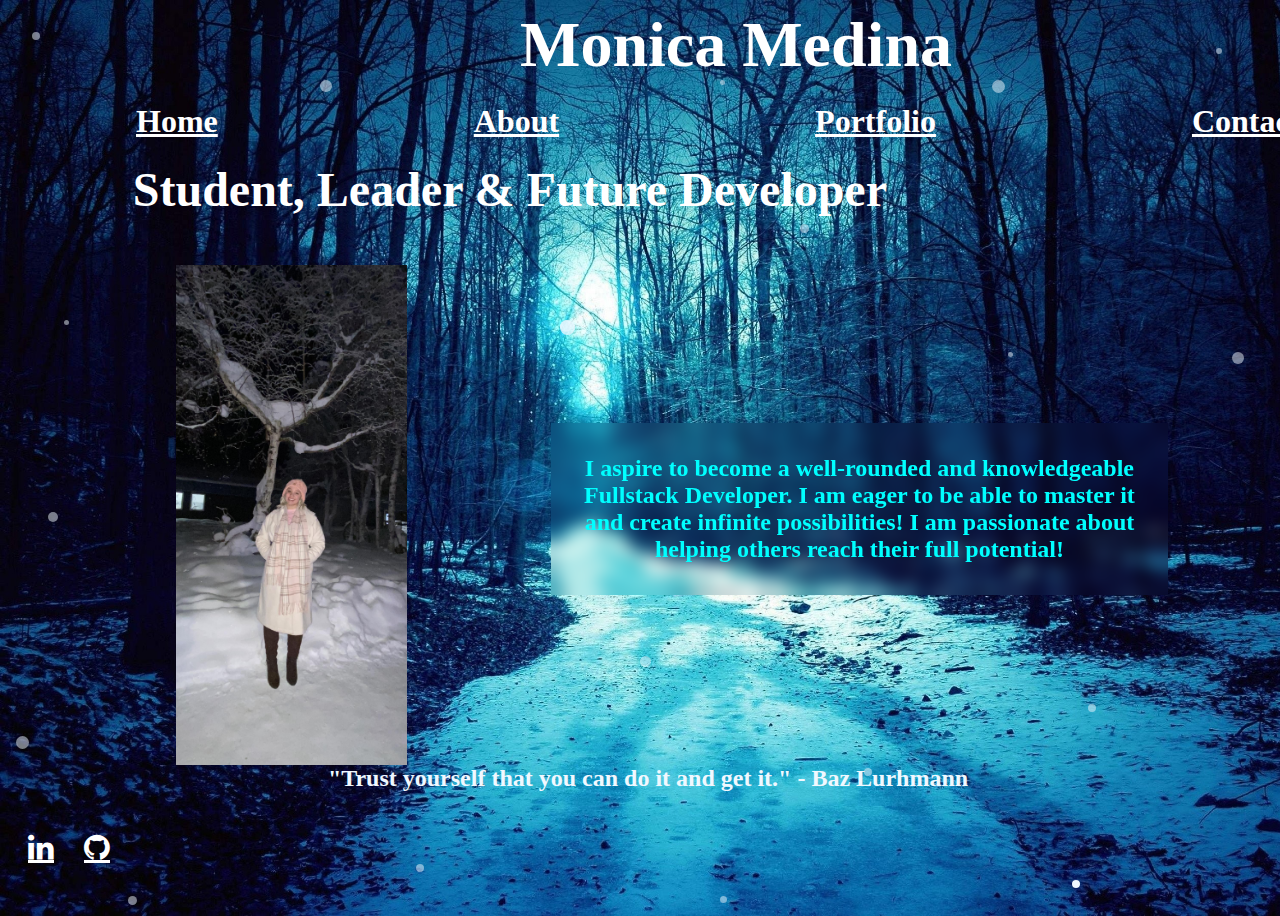
<file: index.html>
<!DOCTYPE html>
<html lang="en">
<head>
    <meta charset="UTF-8">
    <meta http-equiv="X-UA-Compatible" content="IE=edge">
    <meta name="viewport" content="width=device-width, initial-scale=1.0">
    <title>Home</title>
    <link rel="stylesheet" href="style.css"/>

</head>

<body>
    <h1 id="header1">Monica Medina</h1>  
    <h1>
        <div class="links">
            <li><a href="index.html" class="links">Home</a></li>
            <li><a href="about.html" class="links">About</a></li>
            <li><a href="portfolio.html" class="links">Portfolio</a></li> 
            <li><a href="contact.html" class="links">Contact</a></li>
        </div>
     </h1>
    
     <h2>
       <div class="intro">Student, Leader & Future Developer</div>
        
       <div id="bioContainer">
           <img src="MoSnow.jpeg" alt="MoSnow" height="500em" width="400em" class="image">
           <div class="bio">I aspire to become a well-rounded and knowledgeable Fullstack Developer.
             I am eager to be able to master it and create infinite possibilities!
              I am passionate about helping others reach their full potential!</div>  
       </div>
            
       <div class="quote">"Trust yourself that you can do it and get it." - Baz Lurhmann</div>
     </h2>

    <div class="snowflake1"></div>
    <div class="snowflake2"></div>
    <div class="snowflake3"></div>
    <div class="snowflake4"></div>
    <div class="snowflake5"></div>
    <div class="snowflake6"></div>
    <div class="snowflake7"></div>
    <div class="snowflake8"></div>
    <div class="snowflake9"></div>
    <div class="snowflake10"></div>
    <div class="snowflake11"></div>
    <div class="snowflake12"></div>
    <div class="snowflake13"></div>
    <div class="snowflake14"></div>
    <div class="snowflake15"></div>
    <div class="snowflake16"></div>
    <div class="snowflake17"></div>
    <div class="snowflake18"></div>
    <div class="snowflake19"></div>
    <div class="snowflake20"></div>
    <div class="snowflake21"></div>
    <div class="snowflake22"></div>
    <div class="snowflake23"></div>
    <div class="snowflake24"></div>
    <div class="snowflake25"></div>
    <div class="snowflake26"></div>

    <div class=footercontainer>
        <link rel="stylesheet" href="https://cdnjs.cloudflare.com/ajax/libs/font-awesome/4.7.0/css/font-awesome.min.css">
        <a
        href="https://www.linkedin.com/in/monica-medina26"
        class="fa fa-linkedin"
        target="_blank"
        ></a>

        <meta name="viewport" content="width=device-width, initial-scale=1">
        <link rel="stylesheet" href="https://cdnjs.cloudflare.com/ajax/libs/font-awesome/4.7.0/css/font-awesome.min.css">
        
        <a
        href="https://github.com/MoMoneyy26"
        class="fa fa-github"
        target="_blank"
          ></a>   
    </div>


    <script src="javascript.js" async></script>
</body>
</html>
</file>
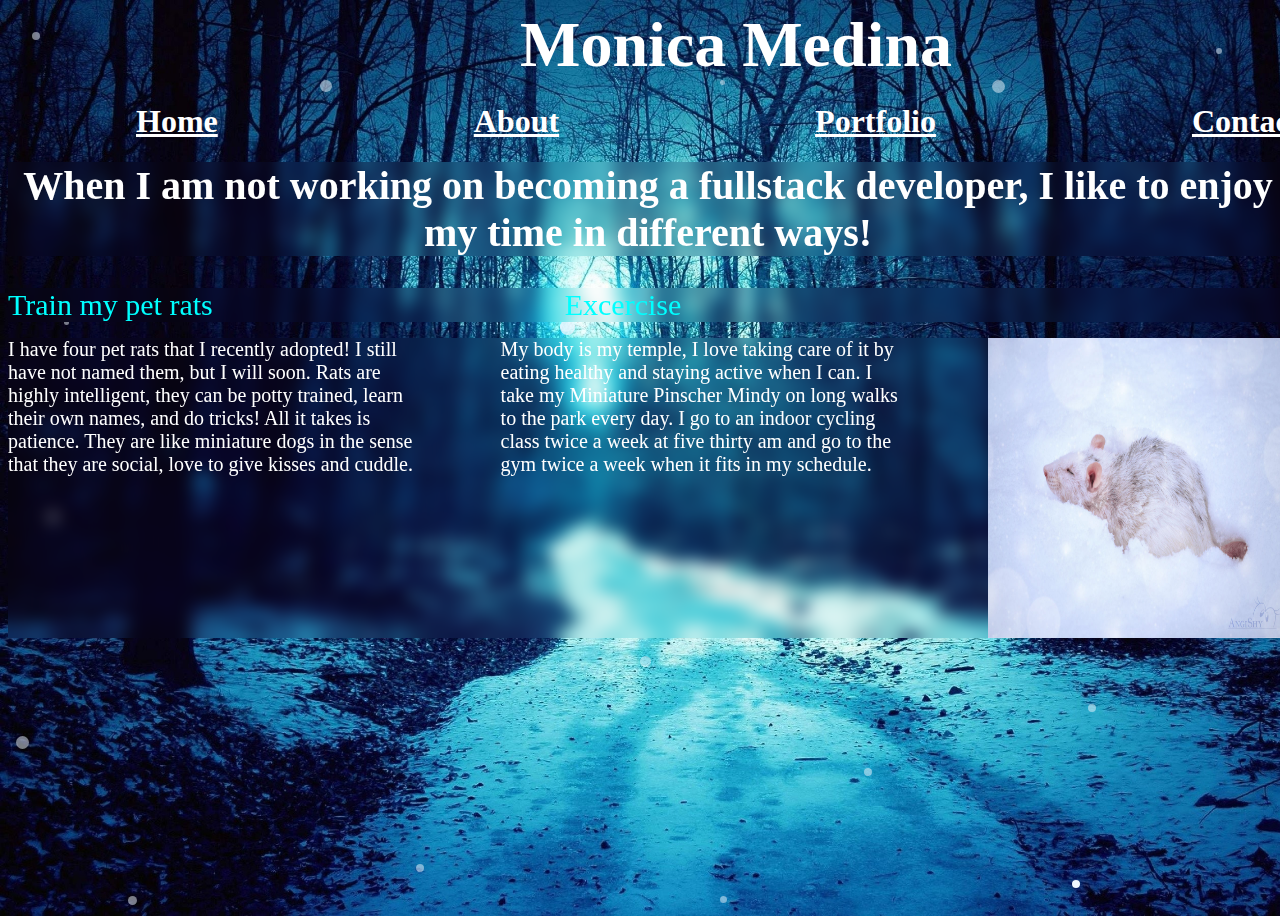
<file: about.html>
<!DOCTYPE html>
<html lang="en">
<head>
    <meta charset="UTF-8">
    <meta http-equiv="X-UA-Compatible" content="IE=edge">
    <meta name="viewport" content="width=device-width, initial-scale=1.0">
    <title>About</title>
    <link rel="stylesheet" href="style.css"/>

</head>
<body>
    <h1 id="header2">Monica Medina</h1>
    <h1>
        <div class="links">
            <li><a href="index.html" class="links">Home</a></li>
            <li><a href="about.html" class="links">About</a></li>
            <li><a href="portfolio.html" class="links">Portfolio</a></li> 
            <li><a href="contact.html" class="links">Contact</a></li>
        </div>
     </h1>
     
    <h1>
        <div id="aboutintro">When I am not working on becoming a fullstack developer, I like to enjoy my time in different ways!</div>
     </h1>
     <div class="smallcontainer">
        <div class="headings">Train my pet rats</div>
        <div class="headings">Excercise</div>

     </div>
     <div class="container2">
        <!-- <div class="headings">Train my pet rats</div> -->
            <div class="hobbies">I have four pet rats that I recently adopted! I still have not named them,
                but I will soon. Rats are highly intelligent, they can be potty trained, learn their own names, 
                and do tricks! All it takes is patience. They are like miniature dogs in the sense that they
                are social, love to give kisses and cuddle. 
            </div>
        <!-- <div class="headings">Excercise</div> -->
            <div class="hobbies">My body is my temple, I love taking care of it by eating healthy and
                staying active when I can. I take my Miniature Pinscher Mindy on long walks to the park every day.
                I go to an indoor cycling class twice a week at five thirty am and go to the gym twice a week when it 
                fits in my schedule.
            </div>
  
        <img src="snowrat.jpeg" alt="snowrat" width="300px" height="300px">
    </div>
    <div class="snowflake1"></div>
    <div class="snowflake2"></div>
    <div class="snowflake3"></div>
    <div class="snowflake4"></div>
    <div class="snowflake5"></div>
    <div class="snowflake6"></div>
    <div class="snowflake7"></div>
    <div class="snowflake8"></div>
    <div class="snowflake9"></div>
    <div class="snowflake10"></div>
    <div class="snowflake11"></div>
    <div class="snowflake12"></div>
    <div class="snowflake13"></div>
    <div class="snowflake14"></div>
    <div class="snowflake15"></div>
    <div class="snowflake16"></div>
    <div class="snowflake17"></div>
    <div class="snowflake18"></div>
    <div class="snowflake19"></div>
    <div class="snowflake20"></div>
    <div class="snowflake21"></div>
    <div class="snowflake22"></div>
    <div class="snowflake23"></div>
    <div class="snowflake24"></div>
    <div class="snowflake25"></div>
    <div class="snowflake26"></div>
    
    <script src="javascript.js" async></script>
</body>
</html>
</file>
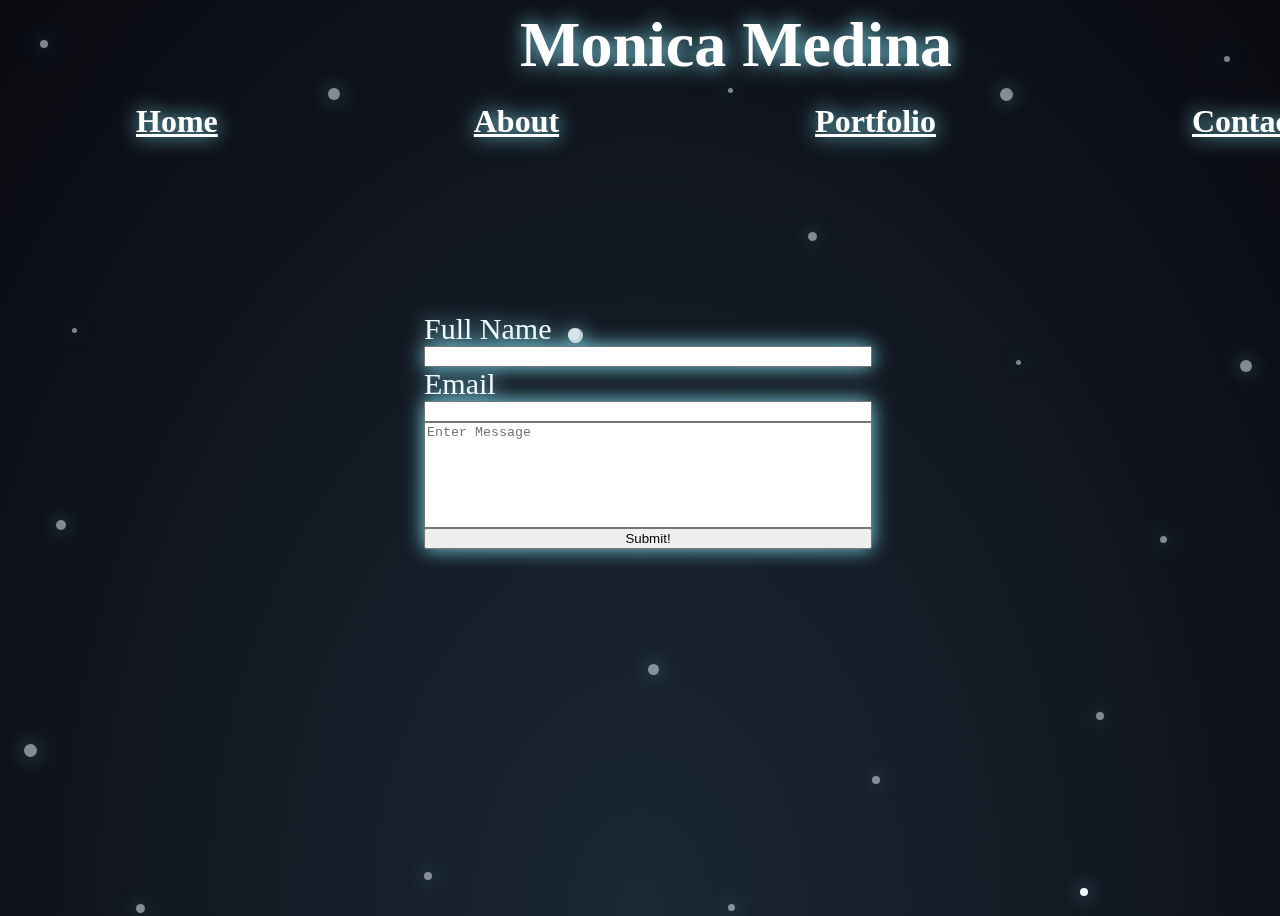
<file: contact.html>
<!DOCTYPE html>
<html lang="en">
<head>
    <meta charset="UTF-8">
    <meta http-equiv="X-UA-Compatible" content="IE=edge">
    <meta name="viewport" content="width=device-width, initial-scale=1.0">
    <title>Contact</title>
    <link rel="stylesheet" href="style.css"/>
</head>
<h1 id="header1">Monica Medina</h1> 
<body class="body2">
    <h1>
        <div class="links">
            <li><a href="index.html" class="links">Home</a></li>
            <li><a href="about.html" class="links">About</a></li>
            <li><a href="portfolio.html" class="links">Portfolio</a></li> 
            <li><a href="contact.html" class="links">Contact</a></li>
        </div>
     </h1>

     <div class="formbox">
        <form id="form">
            <label for="fullname">Full Name</label>
            <input type="text" required>
       
            <label for="email">Email</label>
            <input type="email">
       
                <!-- <input class="messagefield" type="text"  placeholder="Enter Message">  -->
                <textarea name="" id="message" cols="30" rows="30" placeholder="Enter Message"></textarea> 
            <!-- </input> -->
                           
     
        <input type="submit" value="Submit!" id="submit"> 
        </form>
     </div>


     <div class="snowflake1"></div>
    <div class="snowflake2"></div>
    <div class="snowflake3"></div>
    <div class="snowflake4"></div>
    <div class="snowflake5"></div>
    <div class="snowflake6"></div>
    <div class="snowflake7"></div>
    <div class="snowflake8"></div>
    <div class="snowflake9"></div>
    <div class="snowflake10"></div>
    <div class="snowflake11"></div>
    <div class="snowflake12"></div>
    <div class="snowflake13"></div>
    <div class="snowflake14"></div>
    <div class="snowflake15"></div>
    <div class="snowflake16"></div>
    <div class="snowflake17"></div>
    <div class="snowflake18"></div>
    <div class="snowflake19"></div>
    <div class="snowflake20"></div>
    <div class="snowflake21"></div>
    <div class="snowflake22"></div>
    <div class="snowflake23"></div>
    <div class="snowflake24"></div>
    <div class="snowflake25"></div>
    <div class="snowflake26"></div>

    <script src="javascript.js" async></script>
</body>
</body>
</html>
</file>
<file: style.css>
/* *********************BELOW IS HOME PAGE*********************** */
body {
    height: 100vh;
    width: 100vw;
    background-image: url("snow.jpeg");
    background-size: cover;
  }

#header1 {
    color: white;
    display: flex;
    margin-left: 8em;
    margin-top: 0em;
    margin-bottom: 0em;
    font-family: fantasy;
    font-size: 4em;
}

.links {
    display: flex;
    margin-left: 2em;
    margin-top: 0em;
    font-family: fantasy;
    list-style: none;
    color: rgb(255, 255, 255);
    gap: 6em;
    
}

.intro {
    margin-left: 2.6em;
    font-family: fantasy;
    font-size: 2em;
    color: rgb(255, 255, 255);
}

.image {
    padding-left: 7em;
    margin-top: 2em;
}

.bio {
    display: flex;
    margin: 1.5em 5em 0em 6em;
    color: aqua;
    text-align: center;
    -webkit-backdrop-filter: blur(8px);  /* Safari 9+ */
    backdrop-filter: blur(8px); /* Chrome and Opera */
    box-shadow: inset 0 0 0 0 rgba(255,255,255,0.08);
    padding: 2rem;

}

.quote {
    font-family: cursive;
    color: aliceblue;
    text-align: center;
}

.snowflake1 {
    height: 8px;
    width: 8px;
    background-color: aliceblue;
    border-radius: 100%;
    position: absolute;
    z-index: -1;
    left: 2em;
    top: 2em;
    opacity: .5;
}
.snowflake2 {
    height: 12px;
    width: 12px;
    background-color: aliceblue;
    border-radius: 100%;
    position: absolute;
    z-index: -1;
    left: 20em;
    top: 5em;
    opacity: .5;
}
.snowflake3 {
    height: 5px;
    width: 5px;
    background-color: aliceblue;
    border-radius: 100%;
    position: absolute;
    z-index: -1;
    left: 45em;
    top: 5em;
    opacity: .5;
}
.snowflake4 {
    height: 15px;
    width: 15px;
    background-color: aliceblue; 
    border-radius: 100%;
    position: absolute;
    z-index: -1;
    left: 35em;
    top: 20em;
    opacity: .5;
}
.snowflake5 {
    height: 5px;
    width: 5px;
    background-color: aliceblue; 
    border-radius: 100%;
    position: absolute;
    z-index: -1;
    left: 4em;
    top: 20em;
    opacity: .5;
}
.snowflake6 {
    height: 15px;
    width: 15px;
    background-color: aliceblue; 
    border-radius: 100%;
    position: absolute;
    z-index: -1;
    left: 35em;
    top: 20em;
    opacity: .5;
}
.snowflake7 {
    height: 10px;
    width: 10px;
    background-color: aliceblue; 
    border-radius: 100%;
    position: absolute;
    z-index: -1;
    left: 3em;
    top: 32em;
    opacity: .5;
}
.snowflake8 {
    height: 13px;
    width: 13px;
    background-color: aliceblue; 
    border-radius: 100%;
    position: absolute;
    z-index: -1;
    left: 1em;
    top: 46em;
    opacity: .5;
}
.snowflake9 {
    height: 9px;
    width: 9px;
    background-color: aliceblue; 
    border-radius: 100%;
    position: absolute;
    z-index: -1;
    left: 8em;
    top: 56em;
    opacity: .5;
}
.snowflake10 {
    height: 12px;
    width: 12px;
    background-color: aliceblue; 
    border-radius: 100%;
    position: absolute;
    z-index: -1;
    left: 35em;
    top: 20em;
    opacity: .5;
}
.snowflake11 {
    height: 8px;
    width: 8px;
    background-color: aliceblue; 
    border-radius: 100%;
    position: absolute;
    z-index: -1;
    left: 26em;
    top: 54em;
    opacity: .5;
}
.snowflake12 {
    height: 9px;
    width: 9px;
    background-color: aliceblue; 
    border-radius: 100%;
    position: absolute;
    z-index: -1;
    left: 50em;
    top: 14em;
    opacity: .5;
}
.snowflake13 {
    height: 13px;
    width: 13px;
    background-color: aliceblue; 
    border-radius: 100%;
    position: absolute;
    z-index: -1;
    left: 62em;
    top: 5em;
    opacity: .5;
}
.snowflake14 {
    height: 6px;
    width: 6px;
    background-color: aliceblue; 
    border-radius: 100%;
    position: absolute;
    z-index: -1;
    left: 76em;
    top: 3em;
    opacity: .5;
}
.snowflake15 {
    height: 8px;
    width: 8px;
    background-color: aliceblue; 
    border-radius: 100%;
    position: absolute;
    z-index: -1;
    left: 83em;
    top: 11em;
    opacity: .5;
}
.snowflake16 {
    height:7px;
    width: 7px;
    background-color: aliceblue; 
    border-radius: 100%;
    position: absolute;
    z-index: -1;
    left: 72em;
    top: 33em;
    opacity: .5;
}
.snowflake17 {
    height: 12px;
    width: 12px;
    background-color: aliceblue; 
    border-radius: 100%;
    position: absolute;
    z-index: -1;
    left: 77em;
    top: 22em;
    opacity: .5;
}
.snowflake18 {
    height: 8px;
    width: 8px;
    background-color: aliceblue;
    border-radius: 100%;
    position: absolute;
    z-index: -1;
    left: 52em;
    top: 33em;
    opacity: .5;
}
.snowflake19 {
    height: 5px;
    width: 5px;
    background-color: aliceblue; 
    border-radius: 100%;
    position: absolute;
    z-index: -1;
    left: 63em;
    top: 22em;
    opacity: .5;
}
.snowflake20 {
    height: 8px;
    width: 8px;
    background-color: aliceblue; 
    border-radius: 100%;
    position: absolute;
    z-index: -1;
    left: 68em;
    top: 44em;
    opacity: .5;
}
.snowflake21 {
    height: 15px;
    width: 15px;
    background-color: aliceblue; 
    border-radius: 100%;
    position: absolute;
    z-index: -1;
    left: 88em;
    top: 31em;
    opacity: .5;
}
.snowflake22 {
    height: 7px;
    width: 7px;
    background-color: aliceblue; 
    border-radius: 100%;
    position: absolute;
    z-index: -1;
    left: 45em;
    top: 56em;
    opacity: .5;
}
.snowflake23 {
    height: 11px;
    width: 11px;
    background-color: aliceblue; 
    border-radius: 100%;
    position: absolute;
    z-index: -1;
    left: 40em;
    top: 41em;
    opacity: .5;
}
.snowflake24 {
    height: 6px;
    width: 6px;
    background-color: aliceblue; 
    border-radius: 100%;
    position: absolute;
    z-index: -1;
    left: 80em;
    top: 48em;
    opacity: .5;
}
.snowflake25 {
    height: 8px;
    width: 8px;
    background-color: aliceblue; 
    border-radius: 100%;
    position: absolute;
    z-index: -1;
    left: 54em;
    top: 48em;
    opacity: .5;
}
.snowflake26 {
    height: 8px;
    width: 8px;
    background-color: aliceblue; 
    border-radius: 100%;
    position: absolute;
    z-index: -1;
    left: 67em;
    top: 55em;
    
}

#bioContainer {
    display: flex;
    align-items: center;
}
/* *******************ABOVE IS HOME PAGE***************** */

/* **********************BELOW IS ABOUT PAGE********************* */
#aboutintro {
    color: white;
    font-family: fantasy;
    font-size: 40px;
    text-align: center;
    -webkit-backdrop-filter: blur(8px);  /* Safari 9+ */
    backdrop-filter: blur(8px); /* Chrome and Opera */
}

.headings{
    color: aqua;
    font-family: fantasy;
    font-size: 30px;
}

#header2 {
    color: white;
    display: flex;
    margin-left: 8em;
    margin-top: 0em;
    margin-bottom: 0em;
    font-family: fantasy;
    font-size: 4em;
}

.smallcontainer {
    display: flex;
    -webkit-backdrop-filter: blur(8px);  /* Safari 9+ */
    backdrop-filter: blur(8px); /* Chrome and Opera */
    gap: 22em;
    margin-top: 2em;
}

.hobbies {
    color: white;
    font-size: 20px;
    margin-bottom: 2em;
    margin-top: 0em;
    /* gap: 20em; */
}

.container2 {
    -webkit-backdrop-filter: blur(8px);  /* Safari 9+ */
    backdrop-filter: blur(8px); /* Chrome and Opera */
    margin-top: 1em;
    margin-bottom: 5em;
    display: flex;
    gap: 5em;
}

#portfoliointro {
    color: white;
    font-size: 20px;
    font-family: fantasy;
}

/* ABOVE IS ABOUT PAGE */
/* BELOW IS CONTACT PAGE */


.body2 {
    background: radial-gradient(ellipse at bottom, #1b2735 0%, #090a0f 100%);
filter: drop-shadow(0 0 10px rgb(127, 219, 235));
}

.formbox {
    /* border: red 1px solid; */
    height: 50%;
    width: 100vw;
    color: aliceblue;
    font-size: 30px;
    display: flex;
    justify-content: center;
    align-items: center;
}

#form {
    height: 5em;
    display: flex;
    flex-direction: column;
    width: 35%;
}

.messagefield {
    
}

#message {
    min-height: 100px;
    max-height: 100px;
    resize: none;
}
/* *************CONTACT PAGE ABOVE *************** */
/* *******LINKED IN & GITHUB STYLING BELOW************* */
.footercontainer {
    display: flex;
    padding: 20px;
    font-size: 30px;
    height: 1em;
    width: 10em;
    text-align: center;
    text-decoration: none;
    border-radius: 50%;
    gap: 1em;
  }

  .fa-linkedin:link, .fa-linkedin:visited {
    color: white;
 }

 .fa-linkedin:hover, .fa-linkedin:active {
    color: pink;
 }
.fa:hover {
      opacity: 0.7; 
  } 

  .fa-github:link, .fa-github:visited {
    color: white;
 }

 .fa-github:hover, .fa-github:active {
    color: pink;
 }

/* BELOW IS PORTFOLIO PAGE */

.containerpics {
    display: flex;
    gap: 3em;
    align-self: center;
    margin: 0 6em 0 6em;
    
}

.aboutflex{
    display: flex;
    color: rgb(255, 255, 255);
    font-size: large;
    gap: 5em;
    background-color: rgb(36, 155, 195);
    margin-top: 2em;
}
</file>
